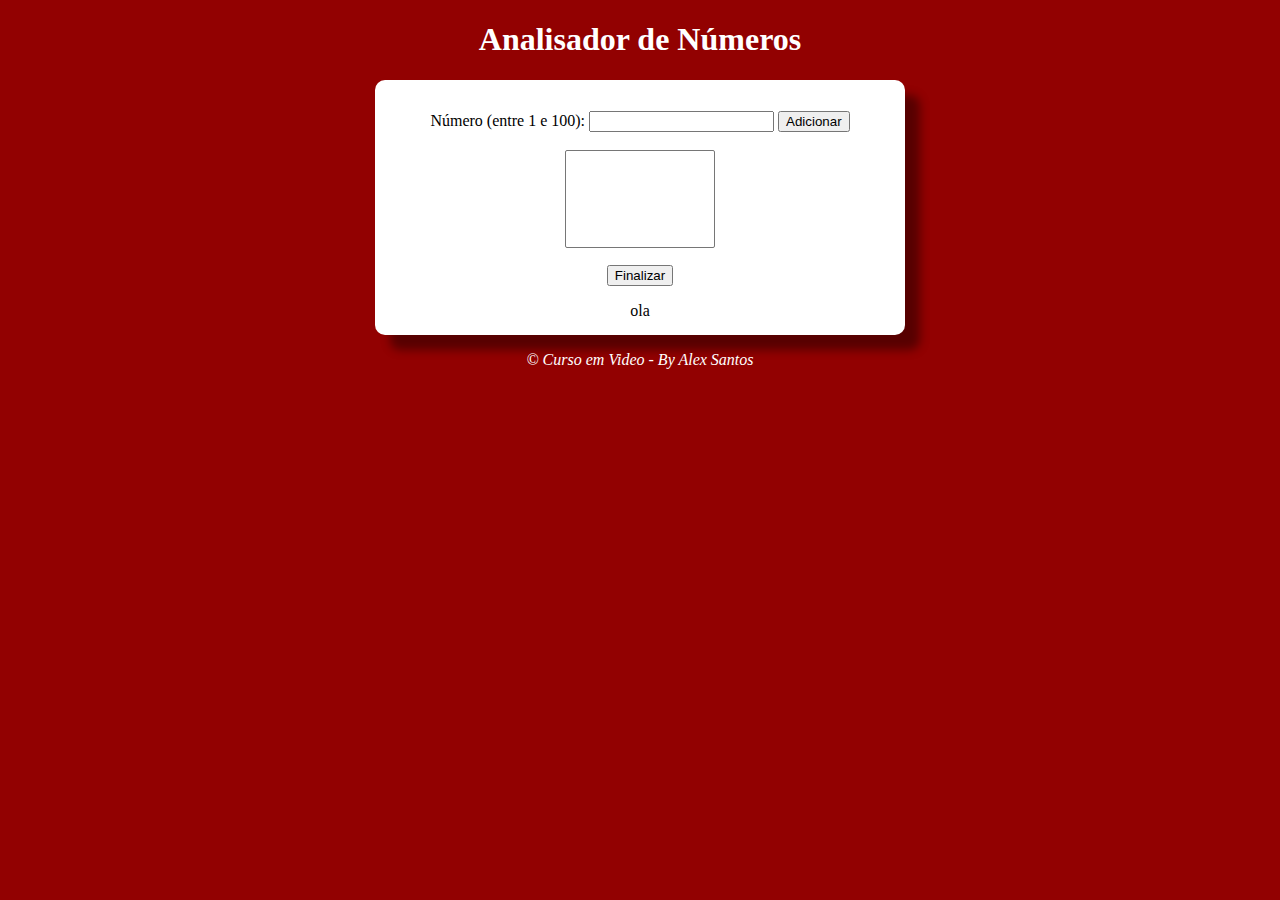
<file: JavaScript_beginner/analisador_de_numeros/index.html>
<!DOCTYPE html>
<html lang="pt-BR">

<head>
    <meta charset="UTF-8">
    <meta http-equiv="X-UA-Compatible" content="IE=edge">
    <meta name="viewport" content="width=device-width, initial-scale=1.0">
    <title>Analisador de Números</title>
    <link rel="stylesheet" href="./css/style.css">
</head>

<body class="body">
    <header class="header">
        <h1 class="h1">Analisador de Números</h1>
    </header>
    <section class="section">
        <div class="div">
            <p>Número (entre 1 e 100):
                <input type="number" id="fnum" name="fnum">
                <input type="button" value="Adicionar" onclick="adicionar()">
                <br><br><select name="flista" id="flista" size="6"></select>
                <p><input type="button" value="Finalizar" onclick="finalizar()"></p>
            </p>
        </div>
        <div class="div2" id="res">ola
        </div>
    </section>
    <footer class="footer">
        <p>&copy; Curso em Video - By Alex Santos</p>
    </footer>
    <script src="./js/index.js"></script>
</body>

</html>
</file>
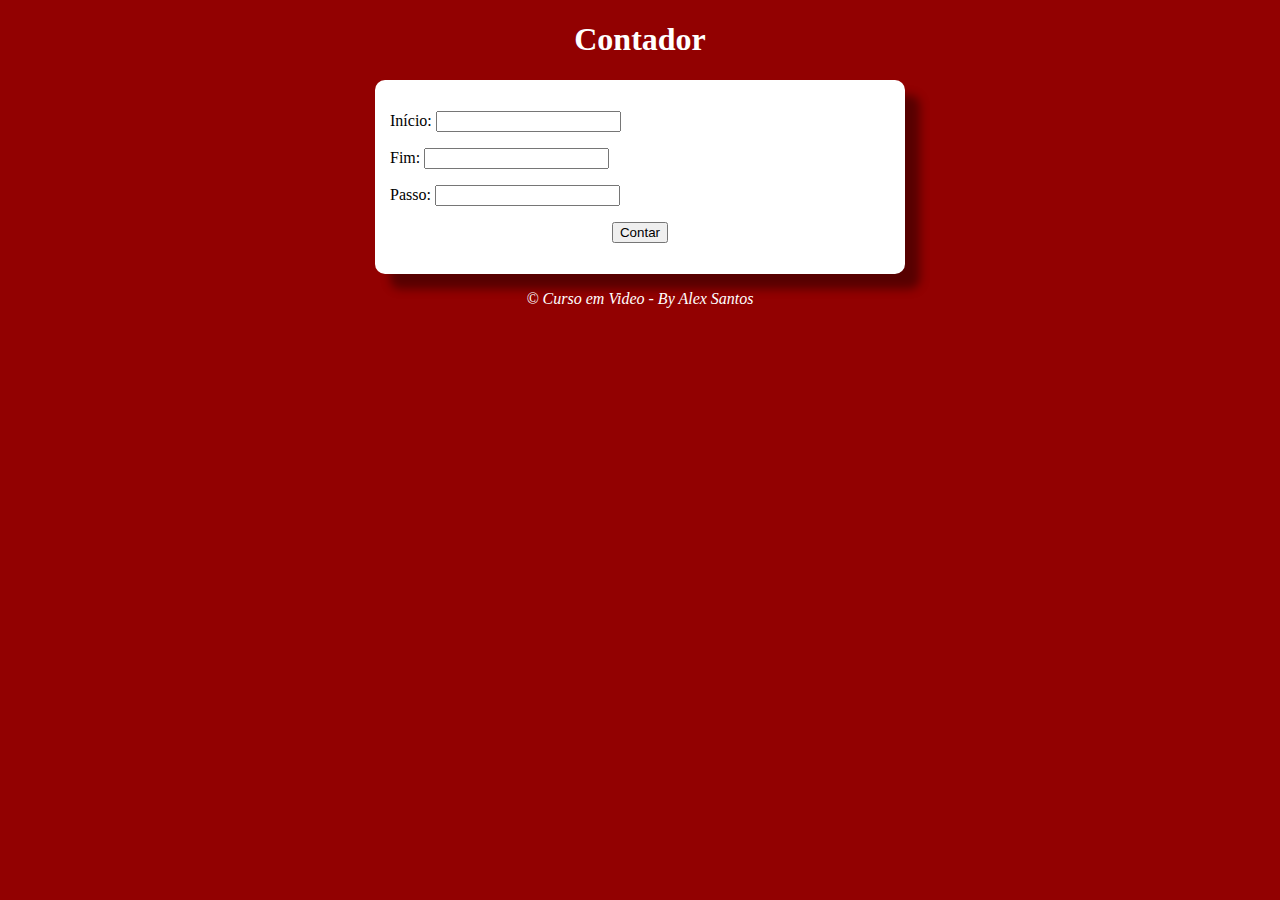
<file: JavaScript_beginner/contador/index.html>
<!DOCTYPE html>
<html lang="pt-BR">

<head>
    <meta charset="UTF-8">
    <meta http-equiv="X-UA-Compatible" content="IE=edge">
    <meta name="viewport" content="width=device-width, initial-scale=1.0">
    <title>Contador</title>
    <link rel="stylesheet" href="./css/style.css">
</head>

<body class="body">
    <header class="header">
        <h1 class="h1">Contador</h1>
    </header>
    <section class="section">
        <div>
            <p>Início: <input type="number" id="txti" min="0" name="inicio"></p>
            <p>Fim: <input type="number" id="txtf" name="fim"></p>
            <p>Passo: <input type="number" id="txtp" name="passo"></p>
            <p id="count"><input type="button" value="Contar" onclick="verificar()"></p>
        </div>
        <div class="div2" id="res">

        </div>
    </section>
    <footer class="footer">
        <p>&copy; Curso em Video - By Alex Santos</p>
    </footer>
    <script src="./js/index.js"></script>
</body>

</html>
</file>
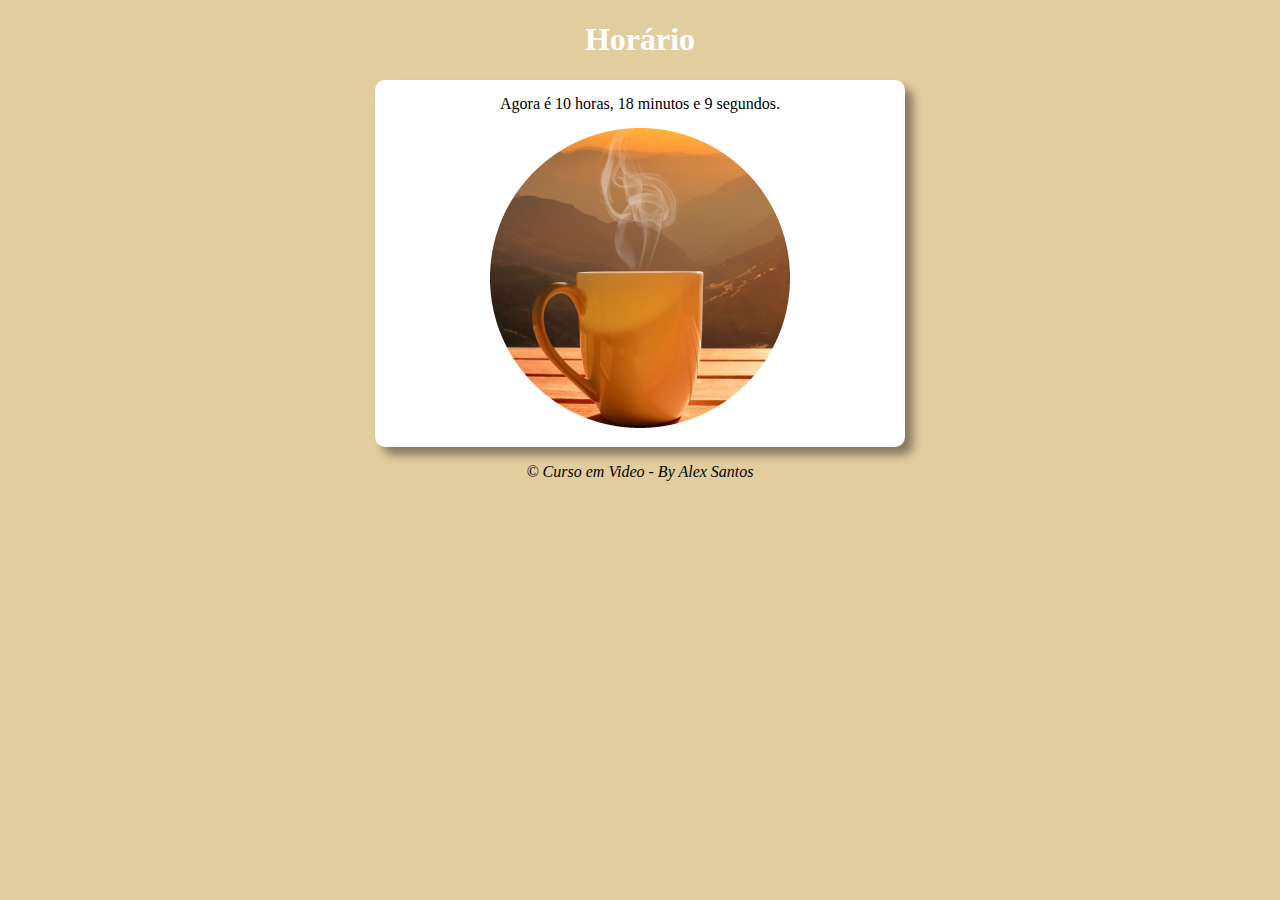
<file: JavaScript_beginner/hora_do_dia/index_i01.html>
<!DOCTYPE html>
<html lang="pt-BR">
<head>
    <meta charset="UTF-8">
    <meta http-equiv="X-UA-Compatible" content="IE=edge">
    <meta name="viewport" content="width=device-width, initial-scale=1.0">
    <title>Hora do dia</title>
    <link rel="stylesheet" href="./css/style.css">
</head>
<body onload="carregar()" class="body">
    <header class="header">
        <h1 class="h1">Horário</h1>
    </header>
    <section class="section">
        <div class="div1" id="div1"></div>
        <div class="div2"></div>
            <img src="./images/manha.png" id="imagem" alt="fotos">
        </div>
    </section>
    <footer class="footer">
        <p>&copy; Curso em Video - By Alex Santos</p>
    </footer>
    <script src="./js/index_i01.js"></script>
</body>
</html>
</file>
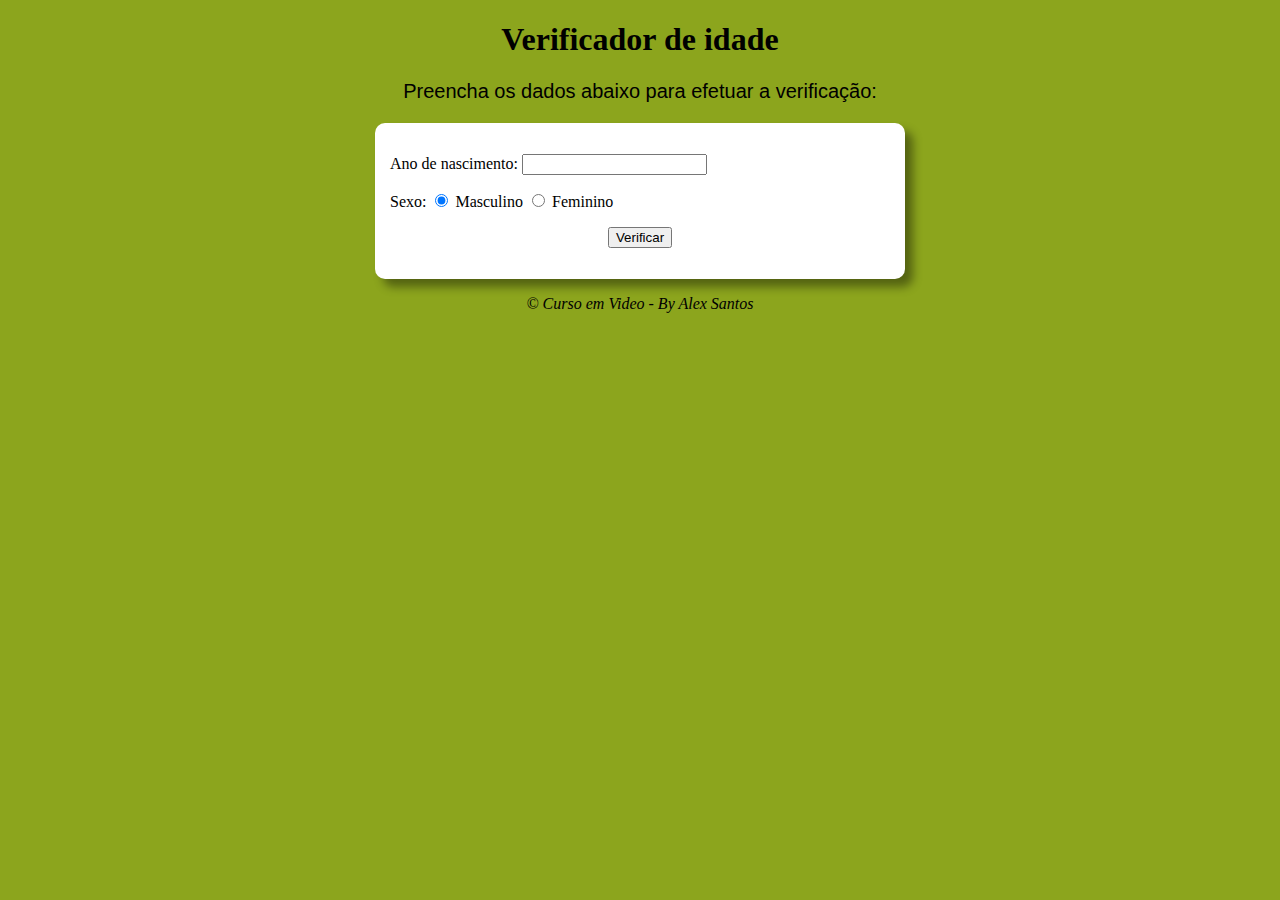
<file: JavaScript_beginner/verificador_de_idade/index_i01.html>
<!DOCTYPE html>
<html lang="pt-BR">
<head>
    <meta charset="UTF-8">
    <meta http-equiv="X-UA-Compatible" content="IE=edge">
    <meta name="viewport" content="width=device-width, initial-scale=1.0">
    <title>Verificador de idade</title>
    <link rel="stylesheet" href="./css/style.css">
</head>
<body class="body">
    <header class="header">
        <h1 class="h1">Verificador de idade</h1>
    </header>
    <p class="p1">
        Preencha os dados abaixo para efetuar a verificação:
    </p>
    <section class="section">
        <div class="div1">
            <p>Ano de nascimento: 
                <input type="number" name="txtano" id="txtano" min="0">
            </p>
            <p>
                Sexo:
                <input type="radio" name="radsex" id="mas" checked>
                <label for="mas">Masculino</label>
                <input type="radio" name="radsex" id="fem">
                <label for="fem">Feminino</label>
            </p>
            <p class="verificarbtn">
                <input type="button" value="Verificar" onclick="verificar()">
            </p>
        </div>
        <div class="div2" id="res">
           
        </div>
    </section>
    <footer class="footer">
        <p>&copy; Curso em Video - By Alex Santos</p>
    </footer>
    
    <script src="./js/index_i01.js"></script>
</body>
</html>
</file>
<file: JavaScript_beginner/analisador_de_numeros/css/style.css>
.body {
    background-color: rgb(146, 1, 1);
    font: normal, 15pt arial;
}

.section {
    background-color: white;
    border-radius: 10px;
    padding: 15px;
    width: 500px;
    margin: auto;
    box-shadow: 15px 15px 10px rgba(0, 0, 0, 0.404);
}

.header {
    color: white;
    text-align: center;
}

.h1 {
    color: rgb(255, 255, 255);
}

.footer {
    color: rgb(255, 255, 255);
    text-align: center;
    font-style: italic;
}

#count {
    text-align: center;
}

.div {
    text-align: center;
}

.div2 {
    text-align: center;
}

select#flista {
    width: 150px;
}
</file>
<file: JavaScript_beginner/contador/css/style.css>
.body {
    background-color: rgb(146, 1, 1);
    font: normal, 15pt arial;
}

.section {
    background-color: white;
    border-radius: 10px;
    padding: 15px;
    width: 500px;
    margin: auto;
    box-shadow: 15px 15px 10px rgba(0, 0, 0, 0.404);
}

.header {
    color: white;
    text-align: center;
}

.h1 {
    color: rgb(255, 255, 255);
}

.footer {
    color: rgb(255, 255, 255);
    text-align: center;
    font-style: italic;
}

#count {
    text-align: center;
}
</file>
<file: JavaScript_beginner/hora_do_dia/css/style.css>
.body {
    background-color: rgb(5, 105, 177);
    font: normal, 15pt arial;
}

.section {
    background-color: white;
    border-radius: 10px;
    padding: 15px;
    width: 500px;
    margin: auto;
    box-shadow: 8px 8px 10px rgba(0, 0, 0, 0.404);
}

.header {
    color: white;
    text-align: center;
}

.h1 {
    color: white;
}

.footer {
    color: rgb(2, 2, 2);
    text-align: center;
    font-style: italic;
}

.section {
    text-align: center;
}

.div2 {
    padding-top: 15px;
}
</file>
<file: JavaScript_beginner/verificador_de_idade/css/style.css>
.body {
    background-color: rgb(140, 165, 29);
    font: normal, 15pt arial;
}

.p1 {
    text-align: center;
    font-size: 15pt;
    font-family: 'Franklin Gothic Medium', 'Arial Narrow', Arial, sans-serif;
}

.section {
    background-color: white;
    border-radius: 10px;
    padding: 15px;
    width: 500px;
    margin: auto;
    box-shadow: 8px 8px 10px rgba(0, 0, 0, 0.404);
}

.header {
    color: white;
    text-align: center;
}

.h1 {
    color: rgb(0, 0, 0);
}

.footer {
    color: rgb(0, 0, 0);
    text-align: center;
    font-style: italic;
}

.verificarbtn {
    text-align: center;
}

.div2 {
    text-align: center;
    font-style: oblique;
    font-size: 18px;
}
</file>
